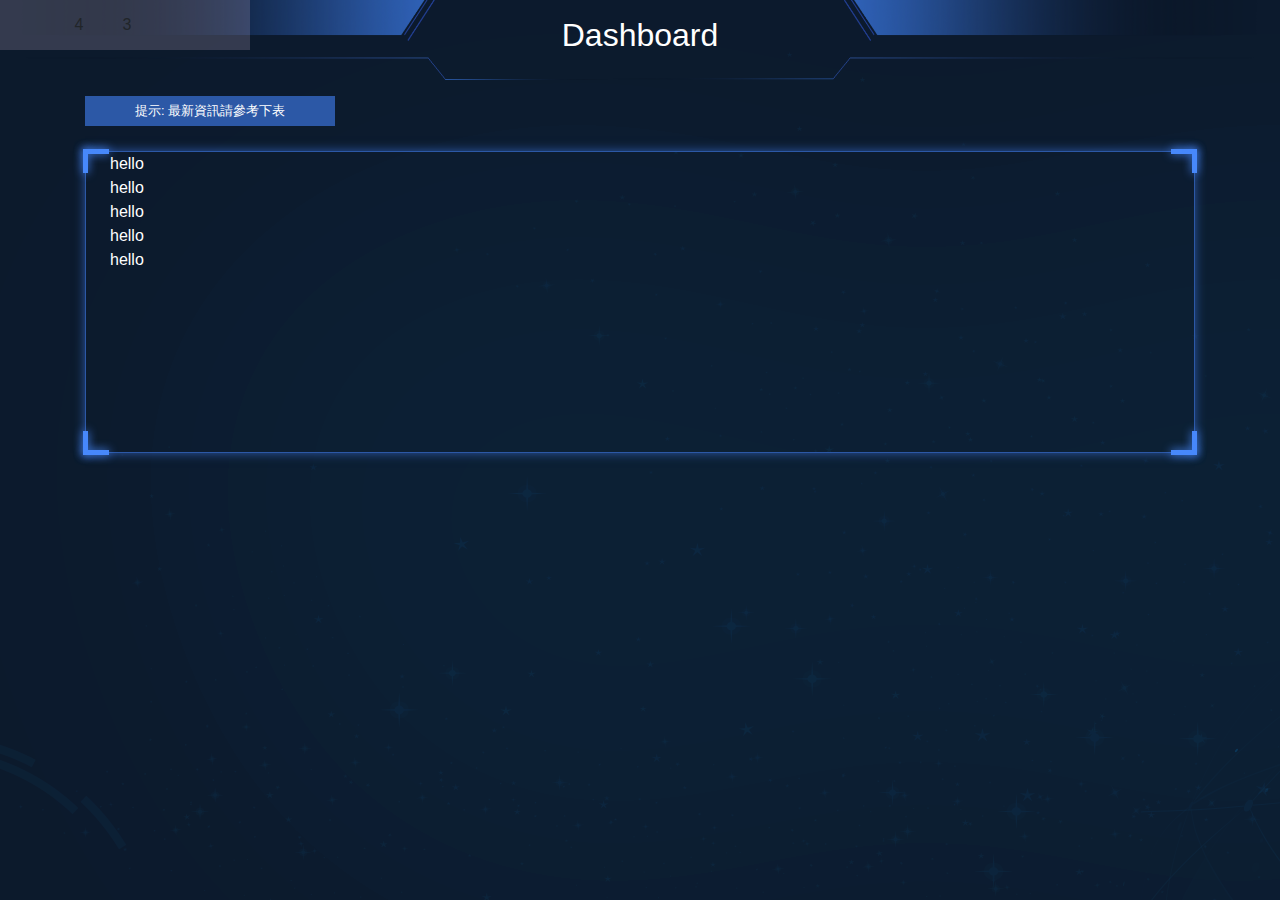
<file: fancy-dashboard/index.html>
<html>
<head>
    <meta charset="utf-8">
    <meta name="viewport" content="width=device-width,initial-scale=1">
    <title>Dashbboard</title>
    <link rel="stylesheet" href="https://use.fontawesome.com/releases/v5.8.1/css/all.css"
    integrity="sha384-50oBUHEmvpQ+1lW4y57PTFmhCaXp0ML5d60M1M7uH2+nqUivzIebhndOJK28anvf" crossorigin="anonymous">
    <link href="css/style.css" rel="stylesheet">
    <link rel="stylesheet" href="./css/bootstrap.css">
</head>

<body>
    <div id="app">
        <div class="data-page">
            <div class="header">
                <div class="bg-header">
                    <div class="t-title">
                        Dashboard
                    </div>
                </div>
            </div>
            <div class="navbars">
                <ul>
                    <!-- <li><i class="iconfont icon-quanping" style="color: rgb(255, 255, 255); font-size: 2.2rem;"></i></li>
                    <li><i class="iconfont icon-yuyanqiehuan" style="color: rgb(255, 255, 255); font-size: 2.2rem;"></i></li>
                    <li><i class="iconfont icon-ziyuan" style="color: rgb(255, 255, 255); font-size: 2.2rem;"></i></li>
                    <li><i class="iconfont icon-zuojiantou1" style="color: rgb(255, 255, 255); font-size: 2.2rem;"></i></li> -->
                    <li><i class="far fa-arrow-alt-circle-right"
                            style="color: rgb(255, 255, 255); font-size: 1.5rem;"></i></li>
                    <li onclick="stop()"><i class="far fa-stop-circle" style="color: rgb(255, 255, 255); font-size: 1.5rem;"></i></li>
                    <li>3</li>
                    <li>4</li>
                </ul>
            </div>
            <div class="data-content container pt-3 pb-5">
                    <div class="data-time">
                            提示: 最新資訊請參考下表
                        </div>
                        
                    <!-- section2 show log -->
                    <section class="logger data-box" id="logger">
                        <div class="line-box"><i class="t-l-line"></i> <i class="l-t-line"></i></div>
                        <div class="line-box"><i class="t-r-line"></i> <i class="r-t-line"></i></div>
                        <div class="line-box"><i class="l-b-line"></i> <i class="b-l-line"></i></div>
                        <div class="line-box"><i class="r-b-line"></i> <i class="b-r-line"></i></div>
                        <!---->
                        <div class="contain mx-4">
                            hello <br>
                            hello <br>
                            hello <br>
                            hello <br>
                            hello <br>
                        </div>
                    </section>
            </div>
        </div>
    </div>
    </div>

    <script src="./js/index.js"></script>
</body>

</html>
</file>
<file: fancy-dashboard/css/style.css>
.data-page {
  background: url(https://andy6804tw.github.io/dashboard-collection//fancy-dashboard/image/true.3957df7.png) repeat-x;
  top: 0;
  right: 0;
  right: 0;
  bottom: 0;
  min-height: 100%;
  ;
}

.data-time {
        /* margin: auto; */
  width: 250px;
  height: 30px;
  background-color: #2C58A6;
  line-height: 30px;
  color: #fff;
  font-size: 12.8px;
  margin-bottom: 25px;
  text-align: center;
}

.header {
  width: 100%;
  height: 80px;
  padding: 0 20px;
}

.header .bg-header {
  width: 100%;
  height: 80px;
  background: url(https://andy6804tw.github.io/dashboard-collection//fancy-dashboard/image/title.9c81a4f.png) no-repeat;
  background-size: 100% 100%;
}

.header .bg-header .t-title {
  width: 100%;
  height: 100%;
  text-align: center;
  font-size: 2em;
  line-height: 70px;
  color: #fff;
}
      
      /* nav */
.navbars {
  position: absolute;
  top: 0;
  width: 250px;
  height: 50px;
  background: rgba(216, 191, 216, 0.2);
  border-radius: 0;
  border: none;
  z-index: 999999;
  padding-right: 3px;
  margin-left: -200px;
  -webkit-transition: margin-left 0.9s;
  transition: margin-left 0.9s;
}

.navbars ul {
  width: 100%;
  height: 100%;
}

.navbars ul li {
  float: right;
  width: 48px;
  height: 100%;
  display: -webkit-box;
  display: -ms-flexbox;
  display: flex;
  -webkit-box-pack: center;
  -ms-flex-pack: center;
  justify-content: center;
  -webkit-box-align: center;
  -ms-flex-align: center;
  align-items: center;
  padding: 0;
  margin: 0;
}

.navbars ul li:focus {
  background: #3498da;
}

.navbars ul li:hover {
  background: #3498da;
}

.navbars:hover {
  margin-left: 0px;
}
              
      /* data-box */
.data-box {
  width: 100%;
  -webkit-box-sizing: border-box;
  box-sizing: border-box;
  border: 1px solid #2C58A6;
  position: relative;
  -webkit-box-shadow: 0 0 10px #2C58A6;
  box-shadow: 0 0 10px #2C58A6;
}

.data-box.noborder {
  border: none;
  -webkit-box-shadow: none;
  box-shadow: none;
}

.data-box .line-box {
  position: absolute;
  width: 100%;
  height: 100%;
  z-index: 0;
}

.data-box .line-box i {
  background-color: #4788fb;
  -webkit-box-shadow: 0px 0px 10px #4788fb;
  box-shadow: 0px 0px 10px #4788fb;
  position: absolute;
}

.data-box .line-box i.l-t-line {
  width: 5px;
  height: 24px;
  left: -3px;
  top: -3px;
}

.data-box .line-box i.t-l-line {
  height: 5px;
  width: 26px;
  left: -3px;
  top: -3px;
}

.data-box .line-box i.t-r-line {
  height: 5px;
  width: 26px;
  right: -3px;
  top: -3px;
}

.data-box .line-box i.r-t-line {
  width: 5px;
  height: 24px;
  right: -3px;
  top: -3px;
}

.data-box .line-box i.l-b-line {
  width: 5px;
  height: 24px;
  left: -3px;
  bottom: -3px;
}

.data-box .line-box i.b-l-line {
  height: 5px;
  width: 26px;
  left: -3px;
  bottom: -3px;
}

.data-box .line-box i.r-b-line {
  width: 5px;
  height: 24px;
  right: -3px;
  bottom: -3px;
}

.data-box .line-box i.b-r-line {
  height: 5px;
  width: 26px;
  right: -3px;
  bottom: -3px;
}

.data-box .main-title {
  width: 180px;
  height: 35px;
  line-height: 33px;
  background-color: #2C58A6;
  border-radius: 18px;
  position: absolute;
  text-align: center;
  top: -17px;
  left: 50%;
  margin-left: -90px;
  color: #fff;
  font-size: 2rem;
  font-weight: bold;
  -webkit-box-sizing: border-box;
  box-sizing: border-box;
  z-index: 1000;
}

.data-box .main-title i {
  color: fff;
}

.data-box .in-title {
  width: 100%;
  height: 40px;
  color: #61d2f7;
  padding: 10px 10px 10px 20px;
  font-weight: bold;
  font-size: 1.7rem;
  margin-top: 10px;
  z-index: 1000;
}

.data-box .chart {
  position: relative;
  width: 100%;
  height: calc(100% - 50px);
  z-index: 1;
}
      
/* contain */
.contain {
  position: relative;
  height: 300px;
  color: #fff;
}
</file>
